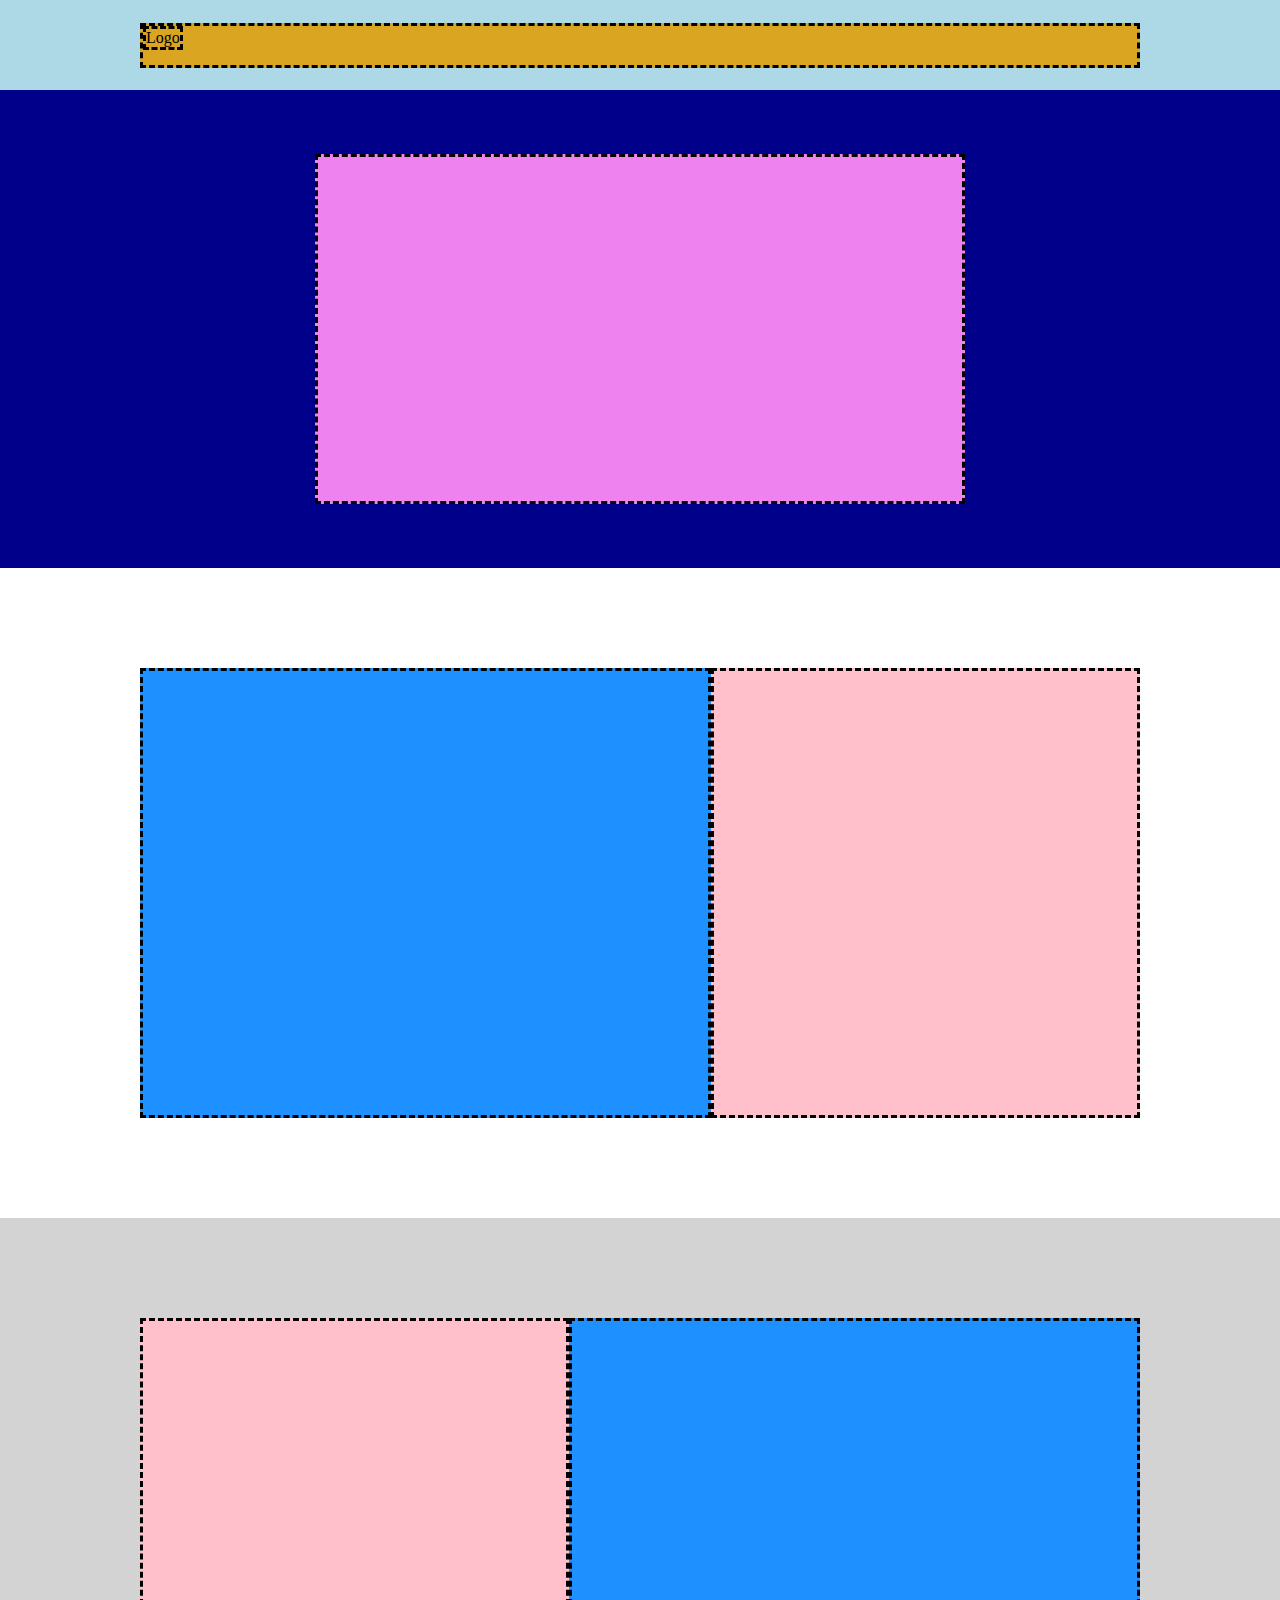
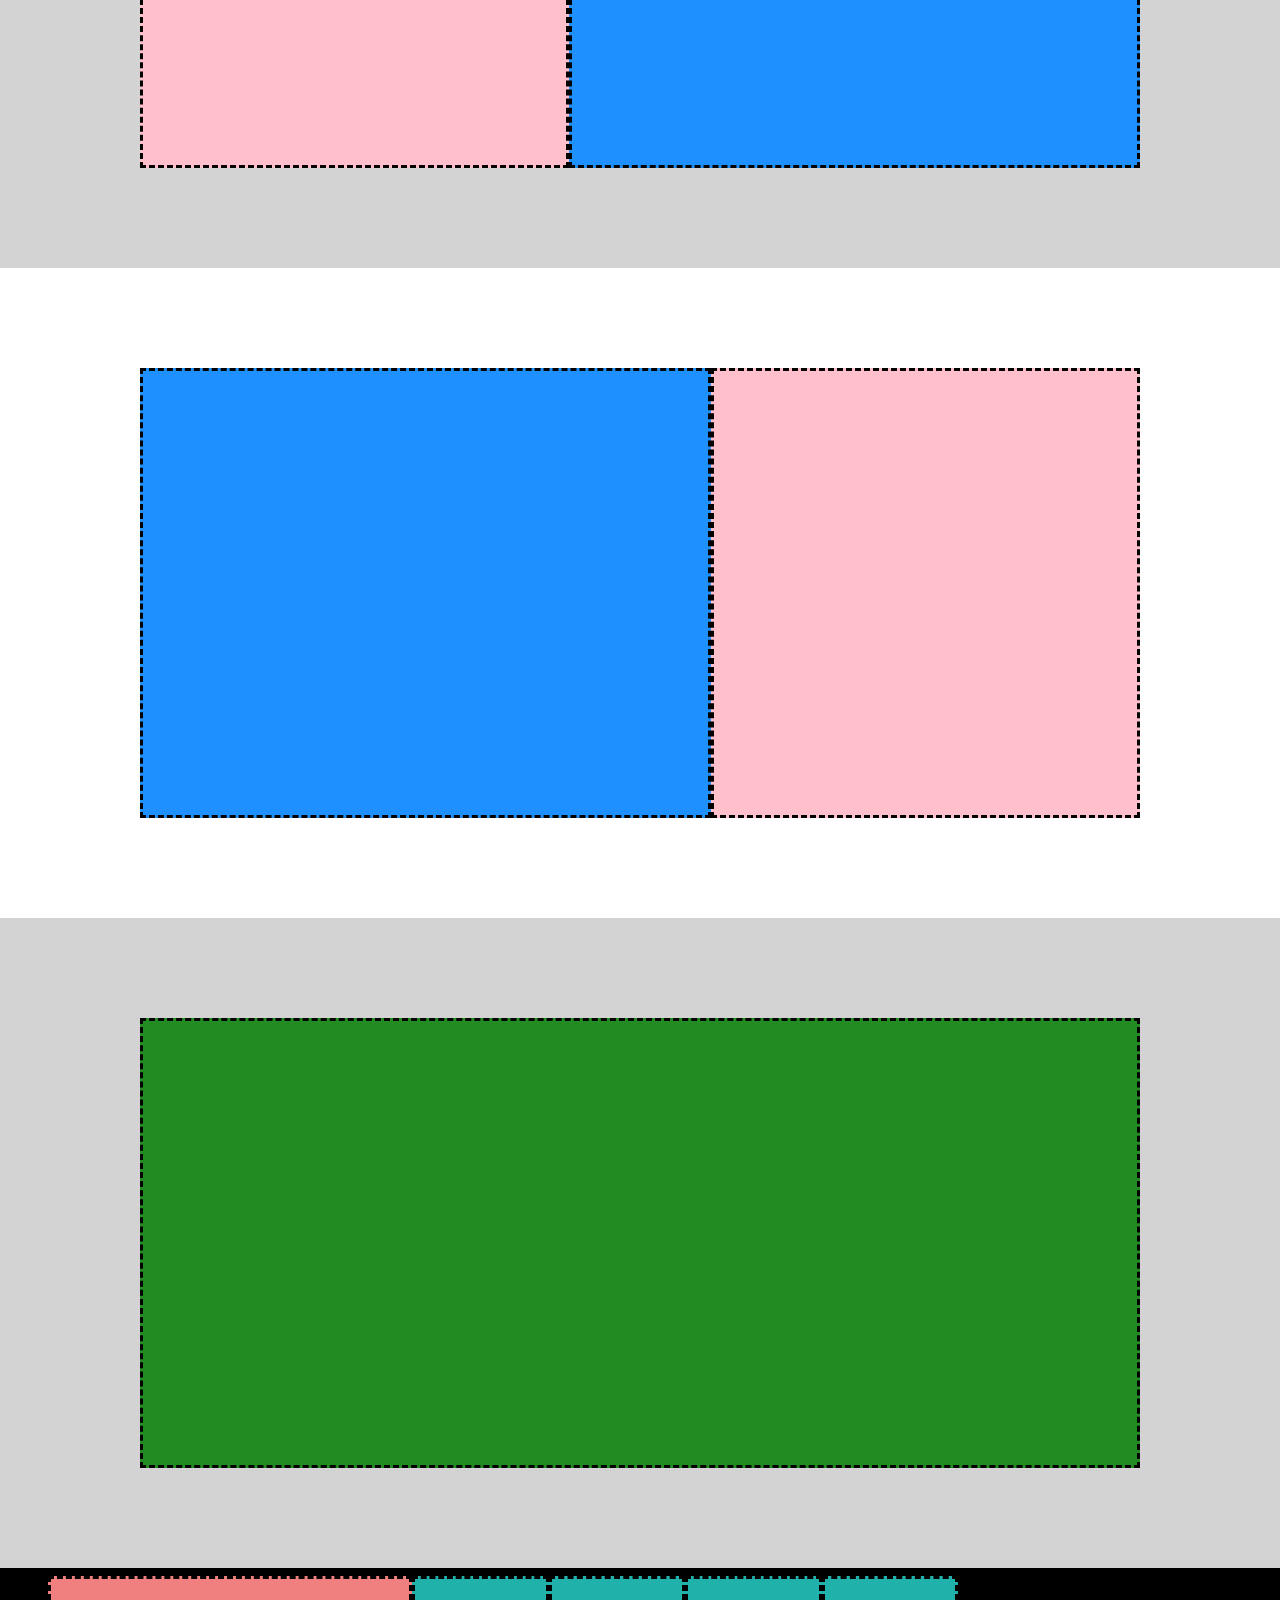
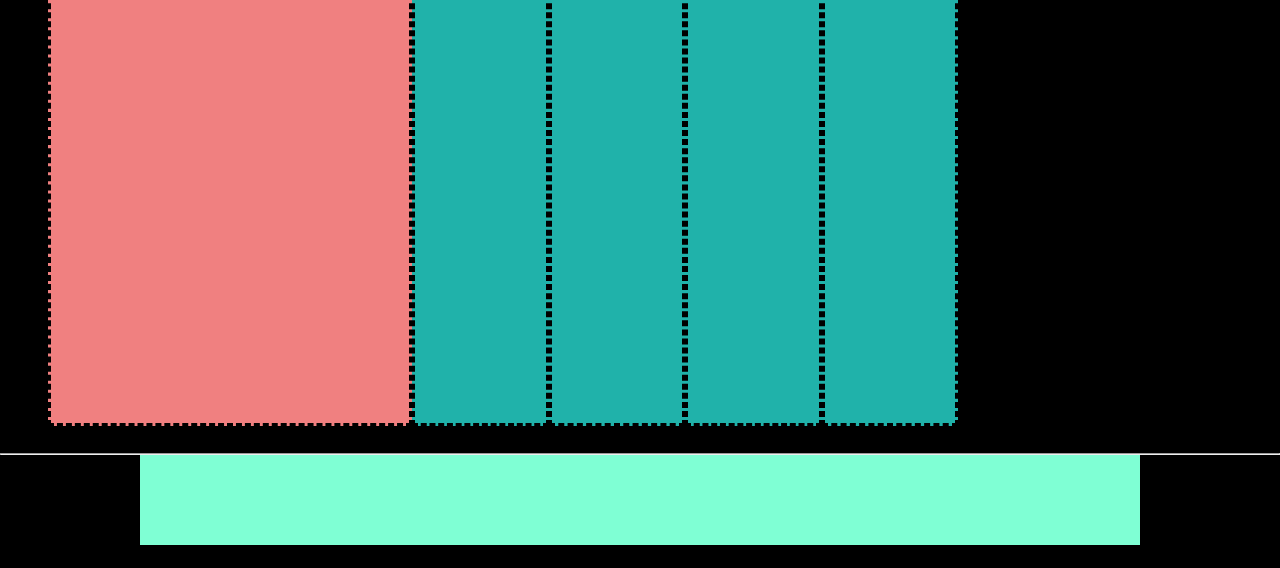
<file: index.html>
<!DOCTYPE html>
<html lang="it">
<head>
    <meta charset="UTF-8">
    <meta name="viewport" content="width=device-width, initial-scale=1.0">
    <title>htmlcss-struttura-discord</title>
    <link rel="stylesheet" href="./style/style.css">
</head>
<body>
    <!-- Struttura layout -->
    <header class="flex">
        <section class="border-dashed contenitore-giallo larghezza-contenitore">
            <section class="border-dashed logo">Logo</section>
            <section> 
                <nav>
                    <ul>
                        <li></li>
                        <li></li>
                        <li></li>
                    </ul>
                </nav>
            </section>
        </section>

    </header>

    <main>
        <!-- Creazione 5 section con dentro box -->
        <section class="sfondo-blu flex">
            <section class="border-dashed contenitore-viola"></section>
        </section>

        <section class="sfondo-bianco flex">
            <section class="contenitore-box-colorata flex larghezza-contenitore altezza-contenitore ">
                <section class="contenitore-azzurro border-dashed larghezza-contenitore altezza-contenitore"></section>
                <section class="contenitore-rosa border-dashed altezza-contenitore larghezza-contenitore"></section>
            </section>
        </section>

        <section class="sfondo-grigio flex">
            <section class="contenitore-box-colorata flex larghezza-contenitore altezza-contenitore ">
                <section class="contenitore-rosa border-dashed altezza-contenitore larghezza-contenitore"></section>
                <section class="contenitore-azzurro border-dashed larghezza-contenitore altezza-contenitore"></section>
            </section>
        </section>

        <section class="sfondo-bianco flex">
            <section class="contenitore-box-colorata flex larghezza-contenitore altezza-contenitore ">
                <section class="contenitore-azzurro border-dashed larghezza-contenitore altezza-contenitore"></section>
                <section class="contenitore-rosa border-dashed altezza-contenitore larghezza-contenitore"></section>
            </section>
        </section>

        <section class="sfondo-grigio flex">
            <section class="contenitore-box-colorata flex larghezza-contenitore altezza-contenitore ">
                <section class="contenitore-verde border-dashed altezza-contenitore larghezza-contenitore"></section>
            </section>
        </section>

    </main> 
    <footer>
        <!-- Footer con 5 colonne un bottone e logo  -->
        <section class="contenitore-nero flex">
            <section class="contenitore-rosso border-dashed larghezza-contenitore altezza-contenitore"></section>
            <section class="contenitore-acqua border-dashed altezza-contenitore larghezza-contenitore"></section>
            <section class="contenitore-acqua border-dashed altezza-contenitore larghezza-contenitore"></section>
            <section class="contenitore-acqua border-dashed altezza-contenitore larghezza-contenitore"></section>
            <section class="contenitore-acqua border-dashed altezza-contenitore larghezza-contenitore"></section>
        </section>
     <hr>
        <section class="flex">
            <section class="contenitore-blu larghezza-contenitore"></section>
        </section>
       
        
    </footer>
</body>
</html>
</file>
<file: style/style.css>
/* RESET */
*{
    margin: 0px ;
    padding: 0px;
    box-sizing: border-box;

}

header{
    height: 90px;
    background-color: #add8e6;
    display: flex;
}

footer{
    height: 600px;
    background-color: black;
}

hr{
    color: white;
    /* border: solid; */
}

ul{
    list-style-type: none;
}

.flex{
    display: flex;
    justify-content: center;
    align-items: center;

}

.border-dashed{
    border: dashed black;
}

.larghezza-contenitore{
    width: 1000px;
}

.altezza-contenitore{
    height: 450px;
}


.contenitore-giallo{
    background-color: #daa520;
    height: 50%;
}

.logo{
    display: inline-block;
}

.sfondo-blu{
    background-color: #00008b;
    padding: 4rem 0;
}

.contenitore-viola{
    background-color: #ee82ee;
    height: 350px;
    width: 650px;

}

main > .sfondo-bianco,
.sfondo-grigio{
    height: 650px
}

.contenitore-box-colorata{
    padding: 1.5rem 0rem;
}

.contenitore-rosa{
    background-color: #ffc0cb;
    width: 600px;
   
}

.contenitore-azzurro{
    background-color: #1e90ff;
    width: 800px;
    
}

.sfondo-grigio{
    background-color: #d3d3d3;
}

.contenitore-verde{
    background-color: #228b22;
}

.contenitore-nero{
    width: 990px;
    padding: 0.5rem 2rem 1.7rem 3rem;
}

.contenitore-rosso{
    background-color: #f08080;
    flex-basis: 40%;
}

.contenitore-acqua{
    background-color: #20b2aa;
    flex-basis: 15%;
}

.contenitore-blu{
    height: 90px;
    background-color: #7fffd4;
}
</file>
